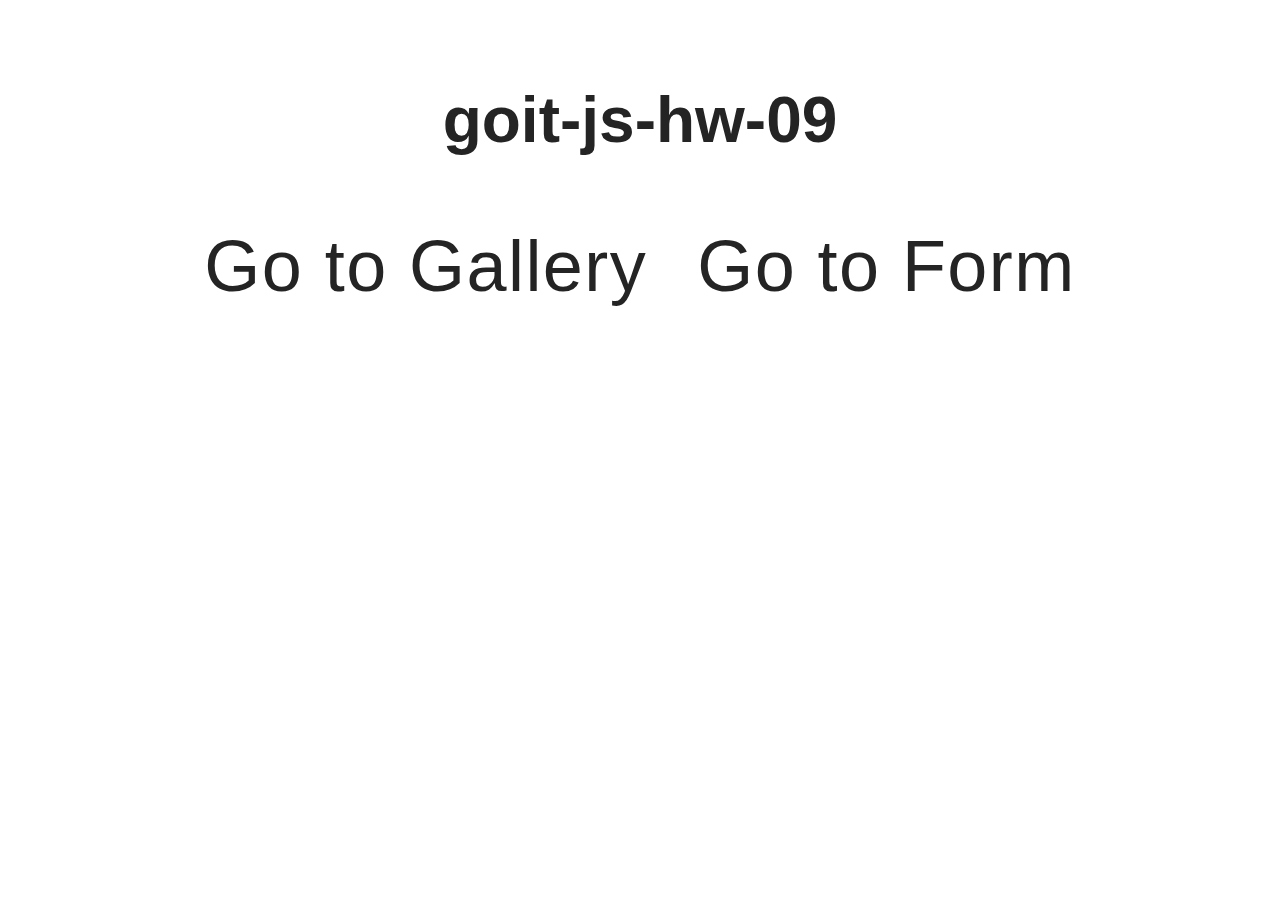
<file: src/index.html>
<!DOCTYPE html>
<html lang="en">
  <head>
    <meta charset="UTF-8" />
    <link rel="icon" type="image/svg+xml" href="/favicon.svg" />
    <meta name="viewport" content="width=device-width, initial-scale=1.0" />
    <title>Vanilla App Template</title>
    <link rel="stylesheet" href="./css/styles.css" />
  </head>
  <body>
    <h2 class="nav-title">goit-js-hw-09</h2>
    <ul class="nav">
      <li class="nav-list">
        <a href="./1-gallery.html" class="nav-link">Go to Gallery</a>
      </li>
      <li class="nav-list">
        <a href="./2-form.html" class="nav-link">Go to Form</a>
      </li>
    </ul>
  </body>
</html>
</file>
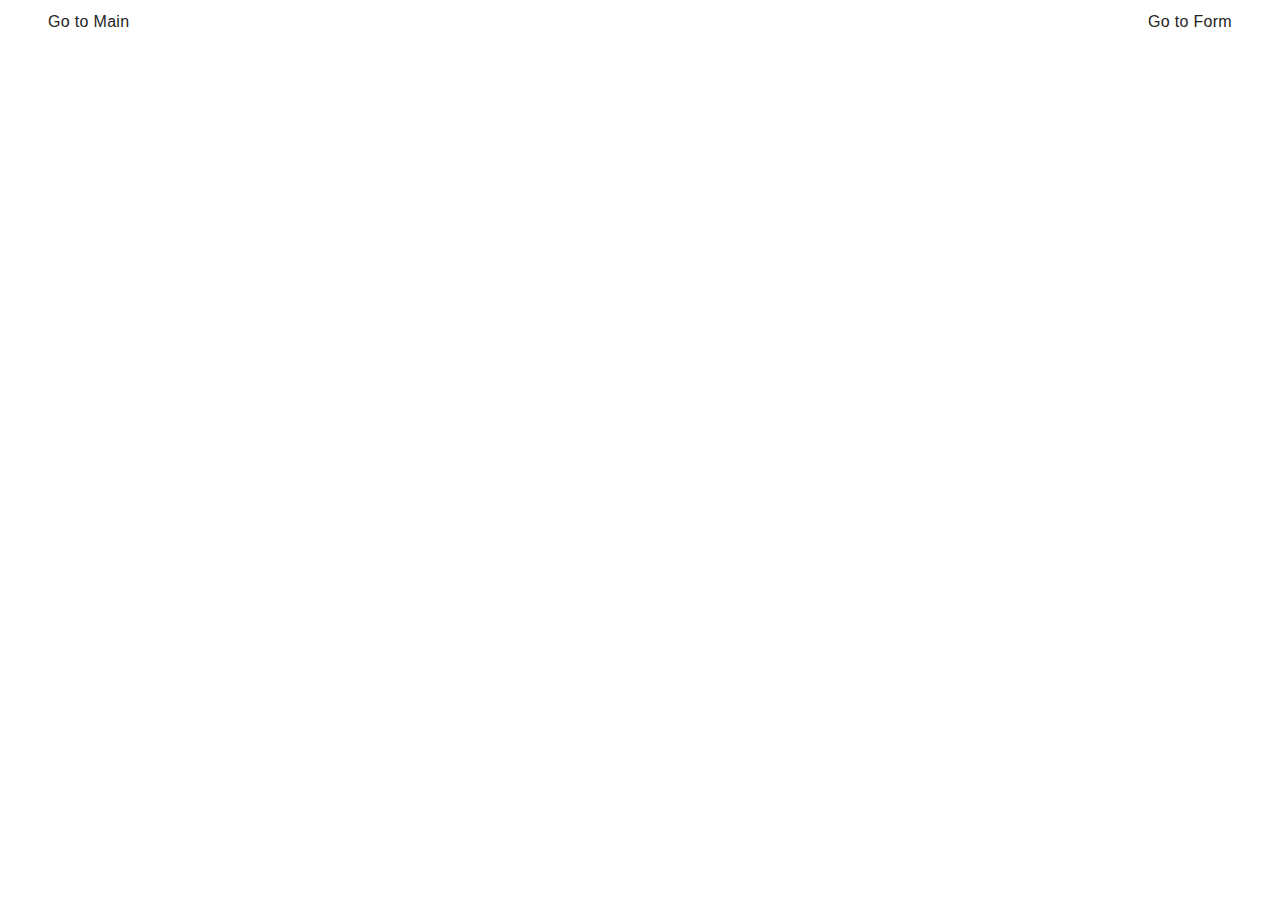
<file: src/1-gallery.html>
<!DOCTYPE html>
<html lang="en">
  <head>
    <meta charset="UTF-8" />
    <meta name="viewport" content="width=device-width, initial-scale=1.0" />
    <title>Gallery</title>

    <link rel="stylesheet" href="./css/styles.css" />
  </head>
  <body>
    <div class="gallery-link-nav">
      <a href="./index.html" class="nav-link nav-gallery">Go to Main</a>
      <a href="./2-form.html" class="nav-link nav-gallery">Go to Form</a>
    </div>
    <ul class="gallery"></ul>

    <script type="module" src="./js/1-gallery.js"></script>
  </body>
</html>
</file>
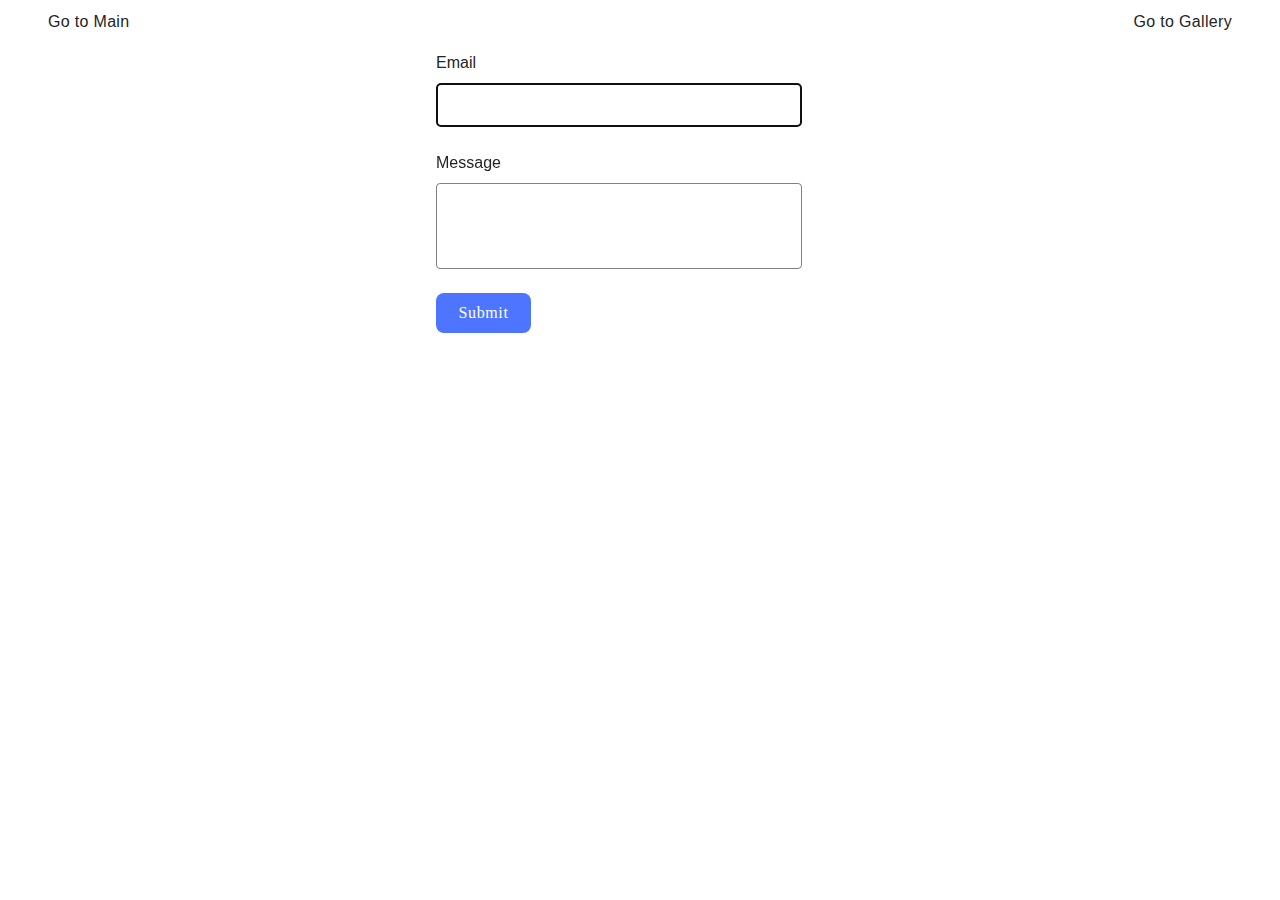
<file: src/2-form.html>
<!DOCTYPE html>
<html lang="en">
  <head>
    <meta charset="UTF-8" />
    <meta http-equiv="X-UA-Compatible" content="IE=edge" />
    <meta name="viewport" content="width=device-width, initial-scale=1.0" />
    <link rel="stylesheet" href="./css/styles.css" />
    <title>Form</title>
  </head>
  <body>
    <div class="gallery-link-nav">
      <a href="./index.html" class="nav-link nav-gallery">Go to Main</a>
      <a href="./1-gallery.html" class="nav-link nav-gallery">Go to Gallery</a>
    </div>
    <section class="form">
      <form class="feedback-form" autocomplete="off">
        <label>
          Email
          <input type="email" name="email" autofocus />
        </label>
        <label>
          Message
          <textarea name="message" rows="8"></textarea>
        </label>
        <button type="submit">Submit</button>
      </form>
    </section>
    <script type="module" src="./js/2-form.js"></script>
  </body>
</html>
</file>
<file: src/css/styles.css>
/**
  |============================
  | include css partials with
  | default @import url()
  |============================
*/
@import url('./reset.css');
@import url('./1-gallery.css');
@import url('./2-form.css');

:root {
  font-family: Inter, Avenir, Helvetica, Arial, sans-serif;
  font-size: 16px;
  line-height: 24px;
  font-weight: 400;

  color: #242424;
  background-color: rgba(255, 255, 255, 0.87);

  font-synthesis: none;
  text-rendering: optimizeLegibility;
  -webkit-font-smoothing: antialiased;
  -moz-osx-font-smoothing: grayscale;
  -webkit-text-size-adjust: 100%;
}

.nav-title {
  text-align: center;
  font-size: 64px;
  padding-top: 100px;
  margin-bottom: 80px;
}
.nav {
  display: flex;
  justify-content: center;
  margin: 0 auto;

  gap: 50px;
  font-size: 72px;
}
.nav-link {
  font-weight: 500;
  letter-spacing: 0.02em;
  line-height: 1.5;
}

.nav-link:hover,
.nav-link:focus {
  color: #747bff;
}
</file>
